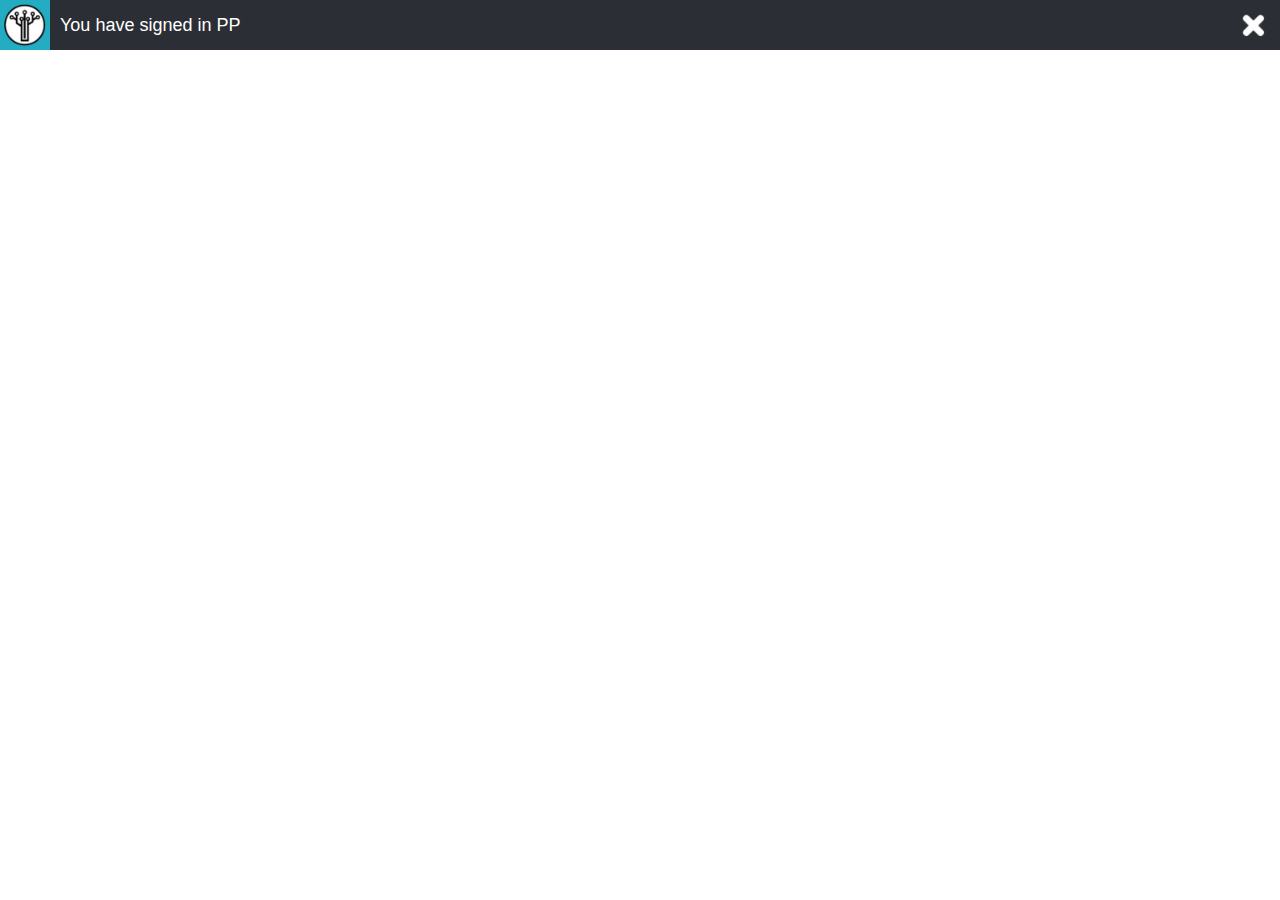
<file: dcs_app/ios/Extension/Resources/automatically_sign_in.html>
<!doctype html>
<html>
<head>
<meta charset="utf-8">
<title>Untitled Document</title>
<link rel="stylesheet" type="text/css" href="toolbar-style.css">
<script type="text/javascript" src="jquery.min.js"></script>
<script type="text/javascript" src='automatically_sign_in.js'></script>
</head>
<body>
  <div class="pop-extention">
    <div class="">
      <div class="logo-content fl">
        <img src="dcs_logo_header.jpg" alt="">
      </div>
      <div class="text-content fl" id="pp-signed-in-message">
        You have signed in PP
      </div>
      <div class="btn-content fr">
        <a href="#" class="close" id='link-close-automatically-sign-in'><img src="close_icon.jpg" alt=""></a>
      </div>
    </div>
  </div>
</body>
</html>
</file>
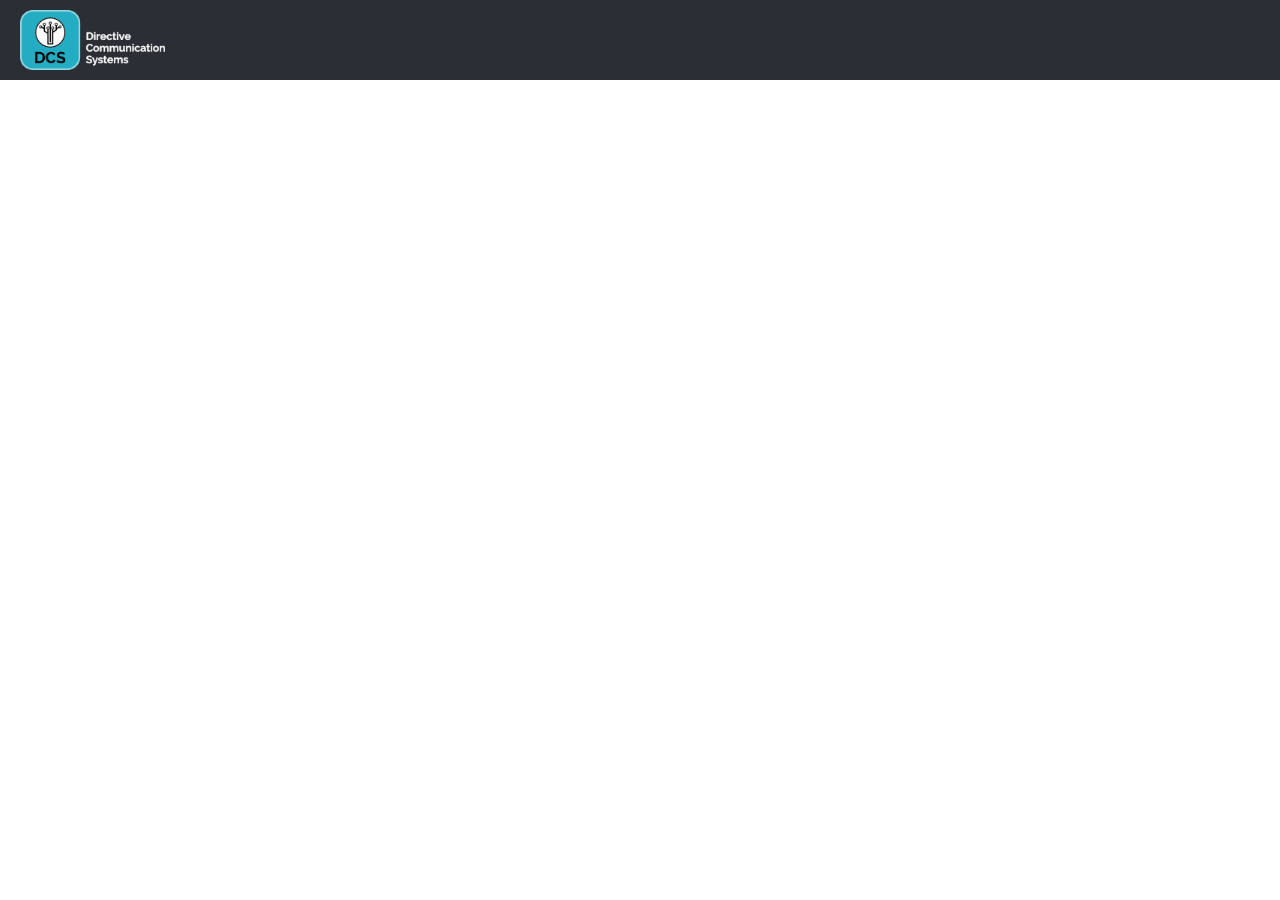
<file: dcs_app/ios/Extension/Resources/popup.html>
<!DOCTYPE html>
<html>

<head>
  <meta charset="utf-8">
  <title>PDC BE</title>
  <link rel="stylesheet" type="text/css" href="popup.css">
  <link href='http://fonts.googleapis.com/css?family=Raleway' rel='stylesheet' type='text/css'>
  <script type="text/javascript" src="jquery.min.js"></script>
  <script type="text/javascript" src="popup.js"></script>
</head>

<body id="login-popup">
  <div class="popup-extention">
    <div class="header-pop">
      <div class="logo-content fl">
        <img src="dcs_logo.png" alt="">
      </div>
      <div class="user-account fr hide" id="user-account-info">
        <p>Hello, <span id="link-first-name">Eric</span></p>
        <p>Browser: <span id="current-browser-name"></span></p>
        <!-- <p><a href="#" id="logout">sign out</a> | <a href="#" id="link-my-account">my account</a></p> -->
      </div>
    </div>
    <div class="form-login hide" id="login-form">
      <p class="login-title">Please open App to sign in to your DCS account</p>
      <button class="btnLogin fr" id="btn-submit-login" tabindex="3">Open App</button>
    </div>

    <div class="form-login hide" id="enter-browser-name-form">
      <p class="login-title">
        Welcome
        <span id="bn-first-name"></span>
      </p>
      <div class="alert hide" id="enter-browser-name-form-error"></div>
      <div class="form-text">
        <p class="enter-bn-hint">What would like to name this browser?</p>
      </div>
      <div class="form-bg bg-grey">
        <div class="form">
          <label for="">Browser Name</label>
          <input type="text" name="browser_name" id="browser_name" tabindex="1">
        </div>
      </div>
      <div class="text-list hide">
        <div class="text-list-ct">
          <p>
            If you've installed Portfolio Plus on another computer or device that you no longer use or want to use,
            please deauthorize them. This will keep your portfolio accurate, safe and secure.
          </p>
          <div class="list-ct">
            <strong>Name</strong>
            <ul>
            </ul>
            <button class="btn" id="btn-deauthorize-all" tabindex="2">Deauthorize All</button>
          </div>
        </div>
      </div>
      <button class="btn fr" id="btn-submit-browser-name" tabindex="3">Submit</button>
    </div>

    <div class="form-login hide" id="login-successful">
      <div class="form-text">
        <p class="portfolio-plus-heading">Portfolio Plus</p>
        <p class="login-success-message">
          <b>Thank you for signing in to your DCS account.</b>
        </p>
        <p class="login-success-message">
          When you visit your accounts or enroll in new websites,
          they can now automatically be added to your DCS portfolio.
        </p>
      </div>
    </div>

    <div class="form-login hide" id="is_authoried">
      <div class="form-text">
        <p class="portfolio-plus-heading">Portfolio Plus</p>
        <p class="login-success-message">
          <b>You are currently signed in to your DCS account.</b>
        </p>
        <p class="login-success-message">
          Simply visit your accounts or enroll in new websites and
          they can automatically be added to your DCS portfolio.
        </p>
      </div>
    </div>

    <div class="quick-add active hide" id="quick-add-successfully">
      <div class="form-quick-add success">
        <img src="checkbox.png" alt="">
        <p>Account added to your <strong>DCS Porfolio!</strong></p>
      </div>
    </div>

    <div class="quick-add hide" id="div-quick-add">
      <button class="btn" id="button-quick-add">Quick Add</button>
      <span class="quick-add-ds">You can also add the account from the site you</br>currently visiting using Quick
        Add.</span>
    </div>

    <div class="quick-add active hide" id="quick-add-form">
      <p class='quick-add-header'><strong>Unrecognized Account – Quick Add</strong></p>
      <p class="quick-add-header quick-add-message">
        Sometimes there are accounts with special login techniques that Portfolio Plus doesn't
        recognize. To add an unrecognized account please complete the below details.
      </p>
      <div class="form-quick-add">
        <div class="form-bg">
          <div class="alert hide" id="div-add-account-error">
            An unknown error occurred while saving the account. We apologize for the inconvenience. Please try adding
            the account again or re-try again in a few minutes.
          </div>
          <div class="form" id="div-account-name">
            <label for="">Account Name</label>
            <input type="text" name="account-name" id="account-name">
            <p class="p-error hide" id="account-name-error">Account Name is required.</p>
          </div>
          <div class="form hide" id="div-account-url">
            <label for="">URL</label>
            <input type="text" name="account-url" id="account-url">
            <p class="p-error hide" id="account-url-error">This value is required.</p>
          </div>
          <p>Please enter one or more of the following</p>
          <div class="form hide" id="div-account-number">
            <label for="">Account Number</label>
            <input type="text" name="account-number" id="account-number">
          </div>
          <div class="form hide" id="div-account-username">
            <label for="">Username</label>
            <input type="Text" name="account-username" id="account-username">
          </div>
          <div class="form hide" id="div-account-email">
            <label for="">Email</label>
            <select id="select-account-email">
              <option value="" disabled="disabled">Select email address</option>
              <option value="add-another-email-address">Add another email address</option>
            </select>
          </div>
          <div class="form hide" id="div-input-account-email">
            <label for="">Enter new email:</label>
            <input type="email" name="account-email" id="account-email" class="hide">
            <p class="p-error hide" id="account-email-error">Email format is invalid.</p>
          </div>
        </div>
        <button class="btn fr" id="btn-add-account"><i class="add-icon"></i>Add Account</button>
        <button class="btn nonebg fr" id="btn-cancel-quick-add">Cancel</button>
      </div>
    </div>

    <div class="quick-add add-more-account hide" id="div-quick-add-account">
      <div class="form-quick-add">
        <div class="form-bg">
        </div>
        <button class="btn fr" id="btn-add-account-confirm"><i class="add-icon"></i>Add Account</button>
        <button class="btn nonebg fr" id="btn-cancel-quick-add-confirm">Cancel</button>
      </div>
    </div>

    <div class="form-login hide" id="reset-password-form">
      <p class="login-title">Reset my password</p>
      <div class="alert hide" id="reset-password-form-error"></div>
      <div class="form-bg">
        <div class="form">
          <label for="">Email Address</label>
          <input type="email" name="wad-email-reset" id="wad-email-reset">
        </div>
      </div>
      <button class="btn fr" id="btn-submit-reset-password">Submit</button>
      <button class="btn nonebg fr" id="btn-cancel-reset-password">Cancel</button>
    </div>

    <div class="form-login hide" id="reset-password-success">
      <div class="form-text">
        <h4>
          Reset my password
        </h4>
        <p id="reset-password-success-message"></p>
        <a href="#" id="return-to-login">Return to sign in</a>
      </div>
    </div>
  </div>
</body>

</html>
</file>
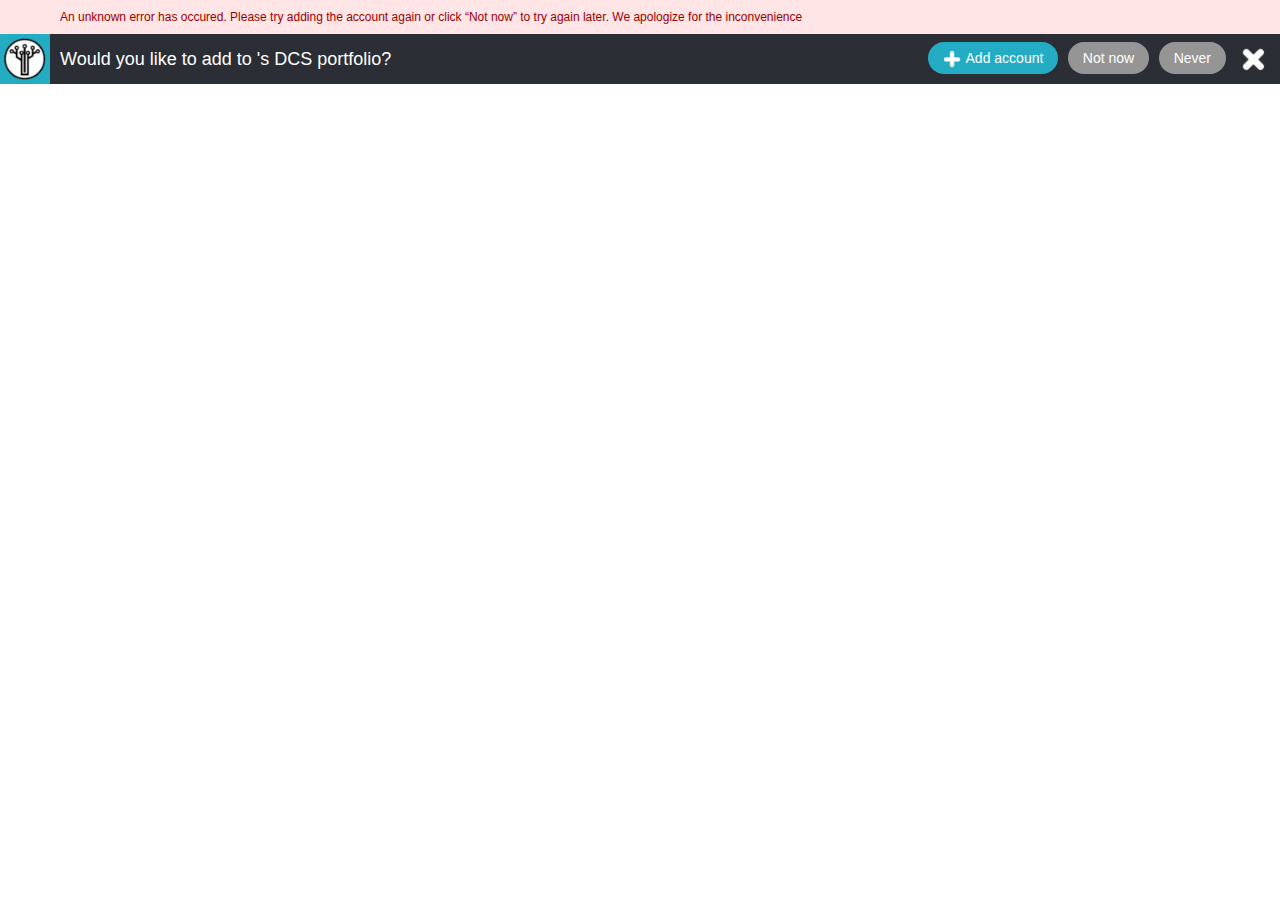
<file: dcs_app/ios/Extension/Resources/toolbar-fail.html>
<!doctype html>
<html>
<head>
<meta charset="utf-8">
<title>Untitled Document</title>
<link rel="stylesheet" type="text/css" href="toolbar-style.css">
<script type="text/javascript" src="jquery.min.js"></script>
<script type="text/javascript" src='toolbar_script_fail.js'></script>
</head>
<body>
  <div class="pop-extention">
    <div class="alert" id='error-saving'>
      An unknown error has occured. Please try adding the account again or click “Not now” to try again later. We apologize for the inconvenience
    </div>
    <div class="">
      <div class="logo-content fl">
        <img src="dcs_logo_header.jpg" alt="">
      </div>
      <div class="text-content fl">
        Would you like to add <a href="#" id='institution_name'></a> to <span id='pdc_client_first_name'></span>'s DCS portfolio?
      </div>
      <div class="btn-content fr">
        <button class="btn" id='btn-save'><img src="add_icon.png" alt="">Add account</button>
        <button class="btn btn-grey" id='btn-not-now'>Not now</button>
        <button class="btn btn-grey" id='btn-never'>Never</button>
        <a href="#" class="close" id='link-close-iframe'><img src="close_icon.jpg" alt=""></a>
      </div>
      <div style="clear: both;"></div>
      <div class="hide existing-content">
        <div id='existing-accounts-message'>
        </div>
        <div id='existing-accounts'>
        </div>
      </div>
    </div>
  </div>
</body>
</html>
</file>
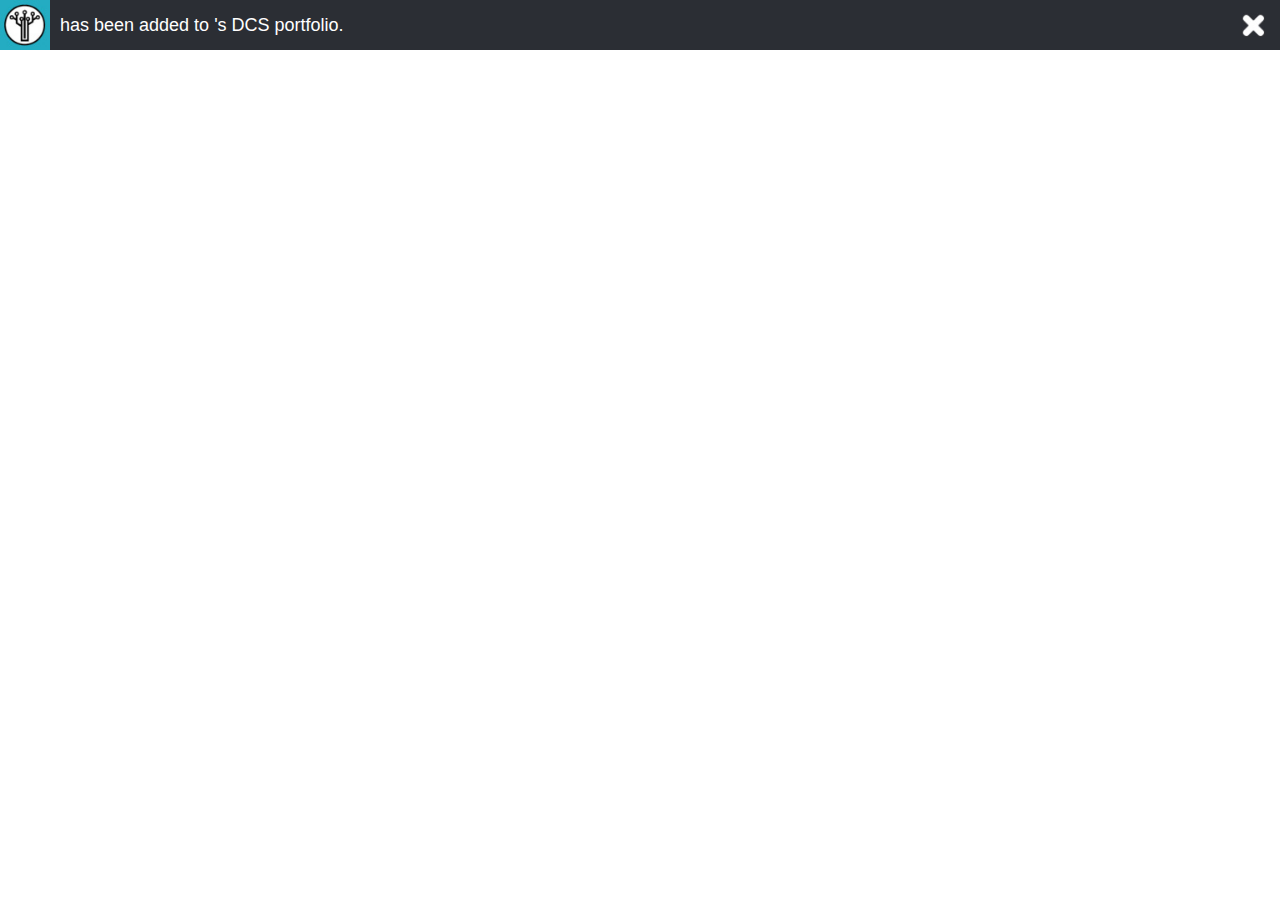
<file: dcs_app/ios/Extension/Resources/toolbar-success.html>
<!doctype html>
<html>
<head>
<meta charset="utf-8">
<title>Untitled Document</title>
<link rel="stylesheet" type="text/css" href="toolbar-style.css">
<script type="text/javascript" src="jquery.min.js"></script>
<script type="text/javascript" src='toolbar_script_success.js'></script>
</head>
<body>
  <div class="pop-extention">
    <div class="">
      <div class="logo-content fl">
        <img src="dcs_logo_header.jpg" alt="">
      </div>
      <div class="text-content fl">
        <a href="#" id='institution_name'></a> has been added to <span id='pdc_client_first_name'></span>'s DCS portfolio.
      </div>
      <div class="btn-content fr">
        <a href="#" class="close" id='link-close-iframe'><img src="close_icon.jpg" alt=""></a>
      </div>
    </div>
  </div>
</body>
</html>
</file>
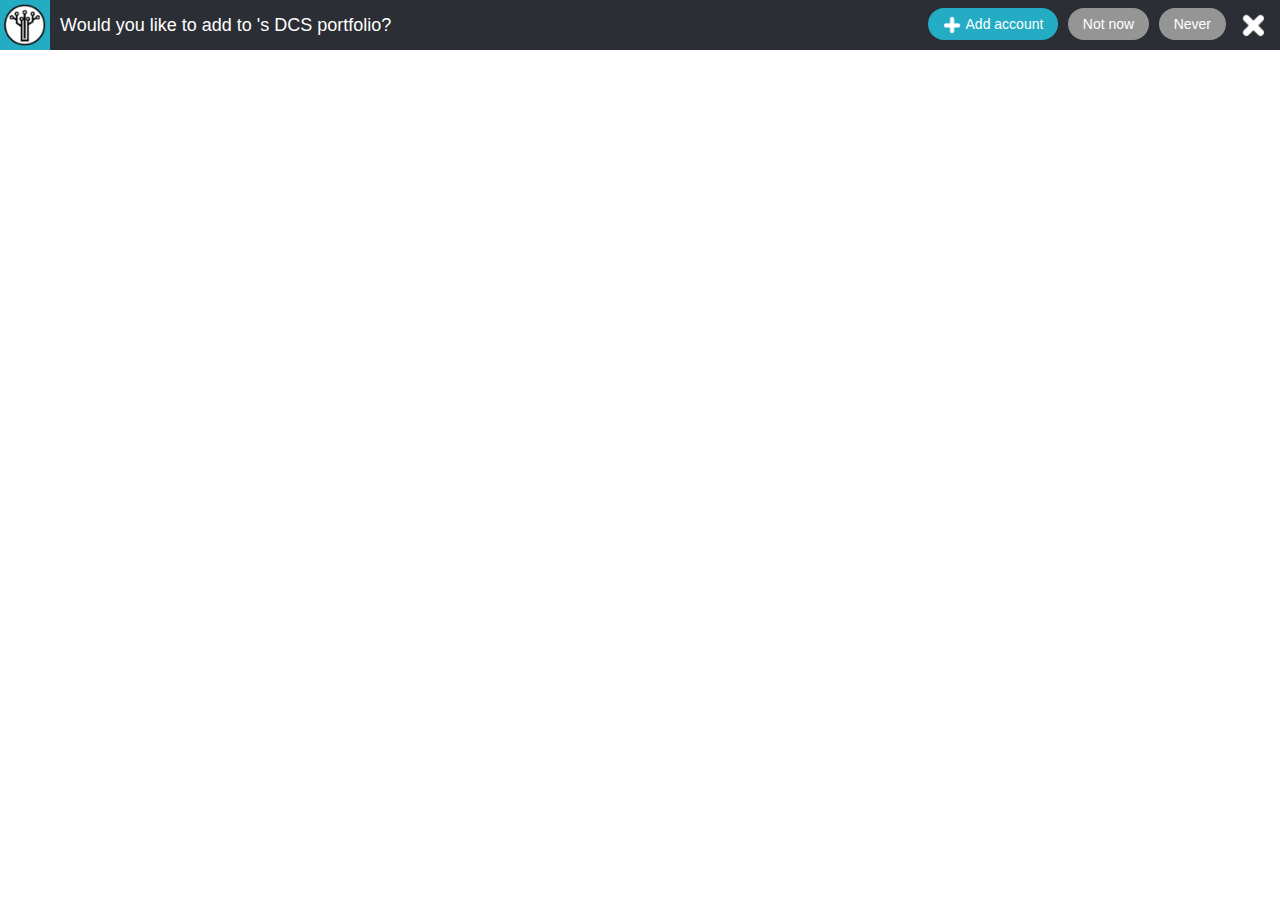
<file: dcs_app/ios/Extension/Resources/toolbar.html>
<!doctype html>
<html>
<head>
<meta charset="utf-8">
<title>Untitled Document</title>
<link rel="stylesheet" type="text/css" href="toolbar-style.css">
<script type="text/javascript" src="jquery.min.js"></script>
<script type="text/javascript" src='toolbar_script.js'></script>
</head>
<body>
  <div class="pop-extention">
    <div class="">
      <div class="logo-content fl">
        <img src="dcs_logo_header.jpg" alt="">
      </div>
      <div class="text-content fl">
        Would you like to add <a href="#" id='institution_name'></a> to <span id='pdc_client_first_name'></span>'s DCS portfolio?
      </div>
      <div class="btn-content fr">
        <button class="btn" id='btn-save'><img src="add_icon.png" alt="">Add account</button>
        <button class="btn btn-grey" id='btn-not-now'>Not now</button>
        <button class="btn btn-grey" id='btn-never'>Never</button>
        <a href="#" class="close" id='link-close-iframe'><img src="close_icon.jpg" alt=""></a>
      </div>
      <div style="clear: both;"></div>
      <div class="hide existing-content">
        <div id='existing-accounts-message'>
        </div>
        <div id='existing-accounts'>
        </div>
      </div>
    </div>
  </div>
</body>
</html>
</file>
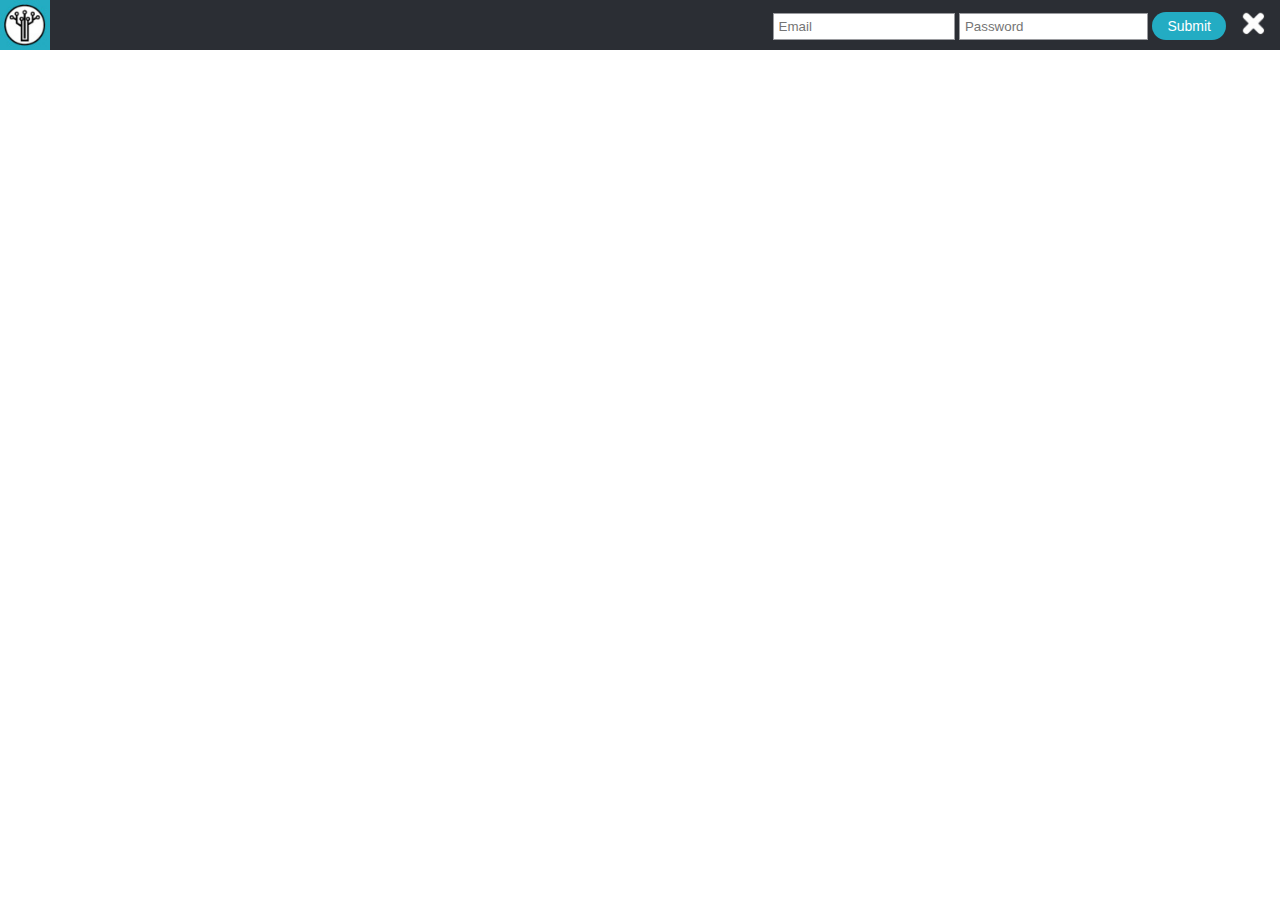
<file: dcs_app/ios/Extension/Resources/toolbar_sign_in_form.html>
<!doctype html>
<html>
<head>
<meta charset="utf-8">
<title>Toolbar Sign In Form</title>
<link rel="stylesheet" type="text/css" href="toolbar-style.css">
<script type="text/javascript" src="jquery.min.js"></script>
<script type="text/javascript" src='toolbar_sign_in_script.js'></script>
</head>
<body>
  <div class="pop-extention custom-pop-si-extension">
    <div id="sign_in_bar_content" class="">
      <div class="logo-content fl">
        <img src="dcs_logo_header.jpg" alt="">
      </div>
      <div class="text-content fl token-expired-message hide">
        To protect your privacy and security, your Portfolio Plus™ browser extension has expired and you will need to sign back in to authorize DCS's automatic account capture. Please login now to continue to use this feature.
      </div>
      <div class="text-content fl user-never-sign-in-message hide">
        You are currently not signed in to Portfolio Plus. Sign in to add accounts to your DCS portfolio as you visit new websites
      </div>
      <div class="btn-content fr form-si">
        <div class="form-signin-fb"  id="form-signin-fb">
          <div class="alert hide error-content" id="login-form-error"></div>
          <div class="alert hide error-content" id="login-form-error-2">To use the DCS AutoCapture Chrome extension, you must first complete your DCS web application enrollment. Please <a href="#" id="link-signin">click here</a> to go to your DCS account.</div>
          <input type="email" name="fb-email" id="fb-email" tabindex="1" placeholder="Email">
          <input type="password" name="fb-password" id="fb-password" tabindex="2" placeholder="Password">
          <button class="btn" id="btn-submit-login-fb" tabindex="3">Submit</button>
          <a href="#" class="close" id='link-close-iframe'><img src="close_icon.jpg" alt=""></a>
        </div>
      </div>
      <div style="clear: both;"></div>
    </div>
    <div id="sgnb_ask_browser_name_content" class="hide">
      <div class="logo-content fl">
        <img src="dcs_logo_header.jpg" alt="">
      </div>
      <div class="text-content fl sgnb-signed-in-message">
        DCS Portfolio Plus has signed in as
        <span id='sgnb_first_name'></span>
      </div>
      <div class="btn-content fr sgnb-form-ask-browser-name">
        <div class="alert error-content hide" id="sgnb-browser-name-error"></div>
        <div class="form">
          <label for="">What would like to name this browser? </label>
          <input type="text" name="sgnb_browser_name" id="sgnb_browser_name" tabindex="1">
          <button class="btn" id="btn-submit-browser-name-sgnb" tabindex="2">Submit</button>
          <a href="#" class="close" id='link-close-iframe-sgnb'><img src="close_icon.jpg" alt=""></a>
        </div>
        <div class="text-list hide">
          <div class="text-list-ct">
            <p>
              If you've installed Portfolio Plus on another computer or device that you no longer use or want to use, please deauthorize them. This will keep your portfolio accurate, safe and secure.
            </p>
            <div class="list-ct">
              <button class="btn" id="btn-deauthorize-all-sgnb" tabindex="2">Deauthorize All</button>
              <ul></ul>
            </div>
          </div>
        </div>
        <div style="clear: both;"></div>
      </div>
      <div style="clear: both;"></div>
    </div>
  </div>
</body>
</html>
</file>
<file: dcs_app/ios/Extension/Resources/toolbar-style.css>
#toolbar-content{
  float: right;
}

.hide{
	display: none;
}

body{
	padding: 0px;
	margin: 0px;
}
.pop-extention{
	background: #2b2e34;
	color: white;
	overflow: hidden;
	font-family: arial;
	min-height: 50px;
}

.pop-extention .btn{
	border-radius: 30px;
	padding: 5px 15px;
	background: #23acc3;
	color: white;
	border: none;
	font-size: 14px;
	line-height: 22px;
	font-family: "Raleway",sans-serif;
}

#existing-accounts-message, #existing-accounts{
	display: inline-block;
}

.existing-content{
	padding-left: 61px;
	margin-bottom: 15px;
}

.existing-content #existing-accounts{
	padding-left: 100px;
}
.existing-content #existing-accounts span{
	color: #23acc3;
}

.btn-content .btn:hover{
	cursor: pointer;
	opacity: 0.8
}

.btn-content .btn:active, .btn-content .btn:focus{
	outline: none;
}

.fl{
	float: left;
}

.fr{
	float: right;
}

.pop-extention .btn.btn-grey{
	background: #959595;
	font-family: "Raleway",sans-serif;
}

.pop-extention .logo-content{
	margin-right: 10px;
	height: 50px;
}
.pop-extention .logo-content img{
	width: 50px;
	padding: 0px;
	margin: 0px;
}
.pop-extention .text-content{
	line-height: 50px;
	font-size: 18px;
	font-family: "Raleway",sans-serif;
}

.pop-extention .text-content a{
	text-decoration: none;
	color: #23acc3;
}

.pop-extention .btn-content {
	padding-top: 8px;
}
.pop-extention .btn-content .btn{
	margin-right: 5px;
}
.pop-extention .btn-content .btn img{
	width: 18px;
	vertical-align: middle;
	margin-right: 5px;
}

.pop-extention .btn-content .close{
	display: block;
	margin-right: 15px;
	margin-left: 10px;
	margin-top: 5px;
	width: 24px;
	height: 24px;
	float: right;
}

.pop-extention .btn-content .close:hover{
	opacity: 0.8;
}

.pop-extention .btn-content .close img{
	width: 24px;
	vertical-align: middle;
}

.pop-extention .alert{
	background: #ffe5e5;
	color: #9b0000;
	font-size: 12px;
	padding: 10px;
	padding-left: 60px;
}

@media (max-width: 960px) {
	.pop-extention .text-content{
		font-size: 16px;
		line-height: 48px;
	}
}

@media (max-width: 500px) {
	.pop-extention .text-content{
		font-size: 16px;
		line-height: 20px;
		width: 70%;
	}
	.pop-extention .btn{
		padding: 5px 7px;
		font-size: 12px;
		line-height: 21px;
	}
	.pop-extention .btn-content{
		margin-bottom: 10px;
	}
}

.custom-pop-si-extension .text-content{
	line-height: normal;
	padding-top: 15px;
}

.custom-pop-si-extension .form-si{
	padding-bottom: 5px;
}

.custom-pop-si-extension .form-si input{
	border: 1px solid #9a9b9f;
	padding: 5px;
}

.custom-pop-si-extension .form-si input#fb-email{
	width: 170px;
}

.custom-pop-si-extension .form-si #btn-submit-login-fb{
	line-height: 18px;
}

.custom-pop-si-extension .form-si #link-close-iframe{
	margin-top: 3px;
}

.custom-pop-si-extension .text-content{
	font-size: 16px;
}

.custom-pop-si-extension .form-si .error-content{
	width: 400px;
  padding: 5px;
}

.custom-pop-si-extension .form-si #fb-email{
	margin-top: 5px;
}

.text-list{
  font-size: 12px;
  box-sizing: border-box;
  width: 100%;
}
.text-list-ct{
  padding-right: 134px;
  box-sizing: border-box;
  width: 100%;
  padding-top: 5px;
}
.list-ct ul{
  list-style: none;
  padding-left: 15px;
}
.list-ct ul li{
  margin-bottom: 5px;
}
.list-ct{
  position: relative;
  width: 70%;
}
.list-ct .btn{
  position: absolute;
  top: 0px;
  right: 0px;
}

#sgnb_ask_browser_name_content{
	overflow: auto;
}

.sgnb-form-ask-browser-name{
	padding-bottom: 15px;
	max-width: 667px;
}

.sgnb-form-ask-browser-name #sgnb_browser_name{
	line-height: 18px;
	width: 200px;
	margin-left: 5px;
	margin-right: 10px;
}

.sgnb-form-ask-browser-name #btn-submit-browser-name-sgnb{
	line-height: 18px;
}

#sgnb-browser-name-error{
	padding-left: 0px;
	margin-bottom: 5px;
}

.custom-pop-si-extension .token-expired-message{
	width: 800px;
	padding-top: 10px;
}
</file>
<file: dcs_app/ios/Extension/Resources/popup.css>
body{
	padding: 0px;
	margin: 0px;
	min-width: 500px;
}

.hide {
	display: none;
}

.login-success-message{
	margin-bottom: 0px;
}

#btn-submit-reset-password{
	margin-bottom: 15px;
}

#reset-password-success{
	padding-top: 0px;
}

.popup-extention{
	color: white;
	overflow: hidden;
	font-family: arial;
	min-height: 50px;
	width: 100%;
	font-size: 14px;
	color: black;
}
.popup-extention p{
	margin-top: 0px;
}

.popup-extention *{
	box-sizing: border-box;
}

.popup-extention a{
	color: #1b8192;
	text-decoration: none;
}

.header-pop{
	background: #2b2e34;
	overflow: hidden;
	padding: 0 20px;
	color: white;
}

.header-pop a{
	color: white;
}

.header-pop a:hover{
	color: #23acc3 ;
}

.header-pop img{
	height: 60px;
  margin-bottom: 7px;
}

.header-pop p{
	margin: 5px;
}
.logo-content{
	margin-top: 10px;
}

.popup-extention .btn{
	border-radius: 30px;
	padding: 5px 15px;
	background: #23acc3;
	color: white;
	border: none;
	font-size: 14px;
	line-height: 22px;
	font-family: "Raleway",sans-serif;
}
.popup-extention .btn.nonebg{
	background: none;
	color: #23acc3;
}
.popup-extention .btn:hover{
	cursor: pointer;
	opacity: 0.8
}

.popup-extention .btn:active, .popup-extention .btn:focus{
	outline: none;
}

.form-bg{
	padding: 20px 20px 10px;
	margin-bottom: 10px;
	border-top: 1px solid black;
	border-bottom: 1px solid black;
}

.bg-grey{
	background: url("bg_loop.jpg") repeat-y;
	background-size: 100%;
}

.form-login{
	color: black;
	padding: 30px;
}

.form-login h4{
	font-size: 24px;
	border-bottom: 1px solid black;
	margin-bottom: 10px;
	padding-bottom: 10px;
	font-family: "Raleway",sans-serif;
}
.form-login .login-title{
	font-size: 24px;
	font-weight: bold;
	margin: 0px 0px 10px;
	font-family: "Raleway",sans-serif;
}
.user-account{
	margin-top: 18px;
}
.form-login .form, .form-quick-add .form{
	margin-bottom: 10px;
	width: 100%;
}
.form-login .form label, .form-quick-add .form label{
	width: 36%;
	float: left;
	line-height: 30px;
}

.form-quick-add .form label{
	text-align: right;
	font-weight: bold;
	padding-right: 10px;
	line-height: 25px;
}

.form-login .form input, .form-quick-add .form input, .form-quick-add .form select{
	width: 64%;
	border: 1px solid #9a9b9f;
	padding: 5px;
}

.form-quick-add .form select{
	background: white;
}

.form-login .alert, .quick-add .alert, .form-si .alert {
	background: #ffe5e5;
	color: #af3333;
	font-size: 12px;
	padding: 20px;
	margin-bottom: 10px;
}

.pop-extention .btn:hover, .btn:focus{
	opacity: 0.8;
}

.fl{
	float: left;
}

.fr{
	float: right;
}

.quick-add-ds{
	display: inline-block;
	line-height: 16px;
	padding-left: 10px;
}

.quick-add{
	padding-left: 30px;
	padding-bottom: 30px;
}

.quick-add.active{
	padding-bottom: 0px;
}

.quick-add.active span{
	display: none;
}

.quick-add.active > .btn{
	background: transparent;
	color: black;
	font-size: 14px;
}

.form-quick-add{
	padding-left: 30px;
	padding-bottom: 30px;
	padding-right: 30px;
}

.form-quick-add:after{
	clear: both;
	display: block;
	content: "";
}

.form-quick-add .form-bg{
	border-top: 0px;
}

.add-icon{
	background: url("add_icon.png") no-repeat;
	width: 18px;
	height: 18px;
	display: inline-block;
	background-size: 18px;
	vertical-align: middle;
	margin-right: 10px;
}

#btn-add-account{
	margin-right: 15px;
}

.p-error{
	margin-left: 133px;
	font-size: 10px;
	color: #af3333;
}

.successful{
	background: #61a6e0 !important;
	font-size: 16px;
	padding: 20px !important;
	margin-right: 25px !important;
}

#div-add-account-error{
	padding: 9px !important;
}

.form-quick-add.success{
	text-align: center;
	padding-top: 40px;
	padding-bottom: 40px;
}

.form-quick-add.success img{
	margin-top: 20px;
	margin-bottom: 20px;
}

.form-quick-add.success p{
	font-size: 24px;
}

.quick-add.add-more-account{
	padding-left: 0px;
	margin-top: 30px;
}

.quick-add.add-more-account .form-quick-add{
	padding-bottom: 0px !important;
}

#quick-add-successfully{
	padding-left: 0px !important;
}

#div-quick-add .btn{
	vertical-align: top;
}

.portfolio-plus-heading{
	font-size: 20px;
	font-weight: bold;
	margin-top: -20px !important;
	margin-bottom: 5px !important;
}

.quick-add-header{
	margin-bottom: 0px;
}

.quick-add-message{
	margin-right: 30px;
}

.form-login .access-token-expired-error-container{
	margin-bottom: 30px;
}

.form-login .access-token-expired-error-container label{
	display: inline-block;
}

.text-list{
	font-size: 12px;
	box-sizing: border-box;
	width: 100%;
	border-bottom: 1px solid black;
	margin-bottom: 15px;
}

.text-list-ct{
	box-sizing: border-box;
	width: 100%;
	padding-top: 15px;
}

.list-ct ul{
	list-style: none;
	padding-left: 25px;
}

.list-ct ul li{
	margin-bottom: 5px;
}

.list-ct{
	position: relative;
	width: 100%;
}

.list-ct strong{
	border-bottom: 1px solid black;
	margin-left: 15px;
	display: block;
	padding-left: 10px;
	width: 30%;
}

.list-ct .btn{
	position: absolute;
	bottom: 0px;
	right: 0px;
}

.bg-grey{
	background: #e5e5e5;
}
</file>
